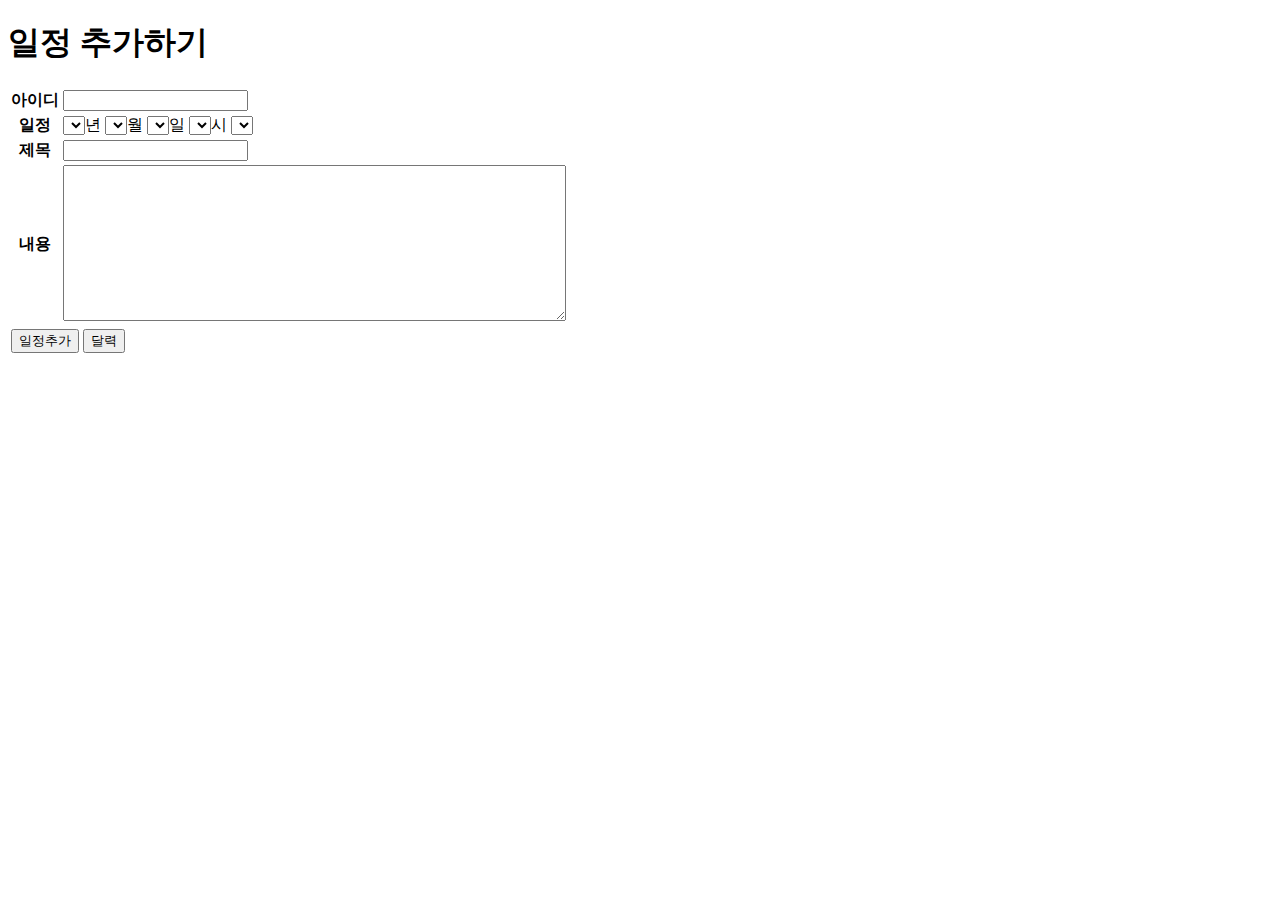
<file: scheduleboard_springboot2013/src/main/resources/templates/thymeleaf/calboard/addCalBoardForm.html>
<!DOCTYPE html>
<html xmlns:th="http://www.thymeleaf.org"
	  xmlns:layout="http://www.ultraq.net.nz/thymeleaf/layout"
	  layout:decorate="~{thymeleaf/layouts/layout}">
<head>
<meta charset="UTF-8">
<title>Insert title here</title>
</head>
<body>
<div layout:fragment="content">
<div id="container">
<h1>일정 추가하기</h1>
<form th:action="@{/schedule/addCalBoard}" method="post" th:object="${insertCalCommand}">
<!--<input type="hidden" name="id" value="${sessionScope.ldto.id}"/> -->
	<table class="table">
		<tr>
			<th>아이디</th>
<!--  		<td>${sessionScope.ldto.id}</td>  -->
			<td><input type="text" name="id" th:field="*{id}" />
				<span class="errorField" th:if="${#fields.hasErrors('id')}" th:errors="*{id}"></span>
			</td>
		</tr>
		<tr>
			<th>일정</th>
			<td>
				<select name="year" th:field="*{year}" >
					<th:block th:each="i:${#numbers.sequence(insertCalCommand.year-5,insertCalCommand.year+5)}">
						<th:block th:if="${insertCalCommand.year == i}" >
							<option th:value="${i}" th:text="${i}" selected="selected" ></option>						
						</th:block>
						<th:block th:unless="${insertCalCommand.year == i}" >
							<option th:value="${i}" th:text="${i}"></option>						
						</th:block>
					</th:block>
				</select>년
				<select name="month" th:field="*{month}" >
					<th:block th:each="i:${#numbers.sequence(1,12)}">
						<th:block th:if="${insertCalCommand.month == i}" >
							<option th:value="${i}" th:text="${i}" selected="selected" ></option>						
						</th:block>
						<th:block th:unless="${insertCalCommand.month == i}" >
							<option th:value="${i}" th:text="${i}"></option>						
						</th:block>
					</th:block>
				</select>월<span th:if="${#fields.hasErrors('month')}" th:errors="*{month}"></span>
				<select name="date" th:field="*{date}" >
					<th:block th:each="i:${#numbers.sequence(1,31)}">
						<th:block th:if="${insertCalCommand.date == i}" >
							<option th:value="${i}" th:text="${i}" selected="selected" ></option>						
						</th:block>
						<th:block th:unless="${insertCalCommand.date == i}" >
							<option th:value="${i}" th:text="${i}"></option>						
						</th:block>
					</th:block>
				</select>일
				<select name="hour" th:field="*{hour}" >
					<th:block th:each="i:${#numbers.sequence(0,23)}">
						<option th:value="${i}" th:text="${i}"></option>						
					</th:block>
				</select>시
				<select name="min" th:field="*{min}" >
					<th:block th:each="i:${#numbers.sequence(0,59)}">
						<option th:value="${i}" th:text="${i}"></option>						
					</th:block>
				</select>
			</td>
		</tr>
		<tr>
			<th>제목</th>
			<td><input type="text" name="title" th:field="*{title}" />
				<span class="errorField"  th:if="${#fields.hasErrors('title')}" th:errors="*{title}"></span>
			</td>
		</tr>
		<tr>
			<th>내용</th>
			<td><textarea rows="10" cols="60" name="content" th:field="*{content}" ></textarea>
			    <span class="errorField"  th:if="${#fields.hasErrors('content')}" th:errors="*{content}"></span> </td>
		</tr>
		<tr>
			<td colspan="2">
				<input type="submit" value="일정추가"/>
				<input type="button" value="달력"
				  th:onclick="|location.href='@{/schedule/calendar}'|"/>
			</td>
		</tr>
	</table>
</form>
</div>
</div>
</body>
</html>
</file>
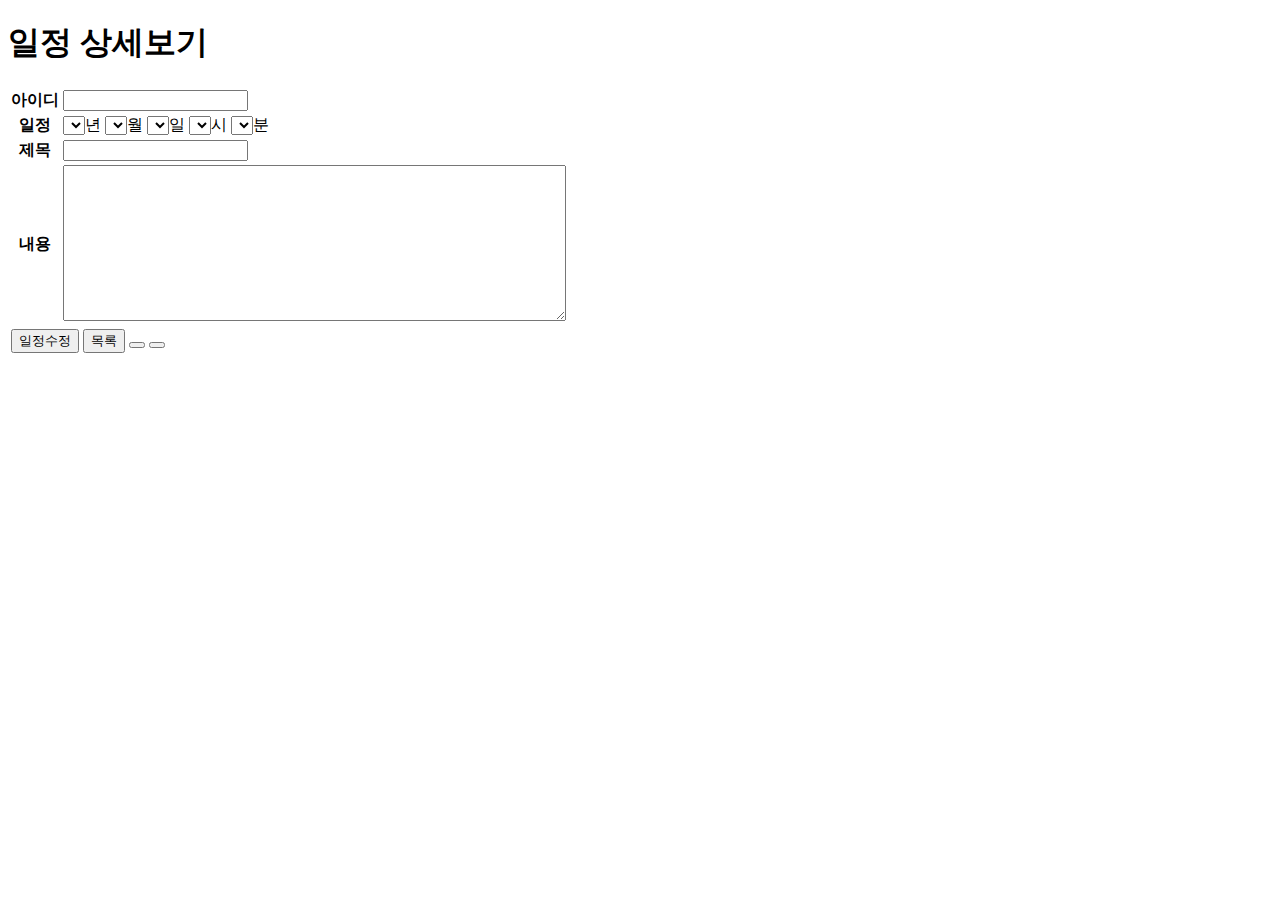
<file: scheduleboard_springboot2013/src/main/resources/templates/thymeleaf/calboard/calBoardDetail.html>
<!DOCTYPE html>
<html xmlns:th="http://www.thymeleaf.org"
	  xmlns:layout="http://www.ultraq.net.nz/thymeleaf/layout"
	  layout:decorate="~{thymeleaf/layouts/layout}">
<head>
<meta charset="UTF-8">
<title>Insert title here</title>
</head>
<body>
<div layout:fragment="content">
<div id="container">
<h1>일정 상세보기</h1>
<form th:action="@{/schedule/calBoardUpdate}" method="post" th:object="${updateCalCommand}">
<!--<input type="hidden" name="id" value="${sessionScope.ldto.id}"/> -->
	<input type="hidden" name="seq" th:field="*{seq}" />
	<table class="table">
		<tr>
			<th>아이디</th>
			<td>
				<input type="text" name="id" th:field="*{id}" readonly="readonly" />
			</td>
		</tr>
		<tr>
			<th>일정</th>
			<td>
				<select name="year" th:field="*{year}" >
					<th:block th:each="i:${#numbers.sequence(updateCalCommand.year-5,updateCalCommand.year+5)}">
						<th:block th:if="${updateCalCommand.year == i}" >
							<option th:value="${i}" th:text="${i}" selected="selected" ></option>						
						</th:block>
						<th:block th:unless="${updateCalCommand.year == i}" >
							<option th:value="${i}" th:text="${i}"></option>						
						</th:block>
					</th:block>
				</select>년
				<select name="month" th:field="*{month}" >
					<th:block th:each="i:${#numbers.sequence(1,12)}">
						<th:block th:if="${updateCalCommand.month == i}" >
							<option th:value="${i}" th:text="${i}" selected="selected" ></option>						
						</th:block>
						<th:block th:unless="${updateCalCommand.month == i}" >
							<option th:value="${i}" th:text="${i}"></option>						
						</th:block>
					</th:block>
				</select>월
				<select name="date" th:field="*{date}" >
					<th:block th:each="i:${#numbers.sequence(1,31)}">
						<th:block th:if="${updateCalCommand.date == i}" >
							<option th:value="${i}" th:text="${i}" selected="selected" ></option>						
						</th:block>
						<th:block th:unless="${updateCalCommand.date == i}" >
							<option th:value="${i}" th:text="${i}"></option>						
						</th:block>
					</th:block>
				</select>일
				<select name="hour" th:field="*{hour}" >
					<th:block th:each="i:${#numbers.sequence(0,23)}">
						<option th:value="${i}" th:text="${i}"></option>						
					</th:block>
				</select>시
				<select name="min" th:field="*{min}" >
					<th:block th:each="i:${#numbers.sequence(0,59)}">
						<option th:value="${i}" th:text="${i}"></option>						
					</th:block>
				</select>분
			</td>
		</tr>
		<tr>
			<th>제목</th>
			<td><input type="text" name="title" th:field="*{title}" />
				<span class="errorField"  th:if="${#fields.hasErrors('title')}" th:errors="*{title}"></span>
			</td>
		</tr>
		<tr>
			<th>내용</th>
			<td><textarea rows="10" cols="60" name="content" th:field="*{content}" ></textarea>
			    <span class="errorField"  th:if="${#fields.hasErrors('content')}" th:errors="*{content}"></span> </td>
		</tr>
		<tr>
			<td colspan="2">
				<input type="submit" value="일정수정"/>
				<input type="button" value="목록" th:onclick="|location.href='@{/schedule/calBoardList}'|" />
				<button type="button" title="일정삭제" th:onclick="|location.href='@{/schedule/calDel(seq=${updateCalCommand.seq})}'|">
					<span class="glyphicon glyphicon-trash"></span>
				</button> 
<!-- 				<input type="button" value="삭제" th:onclick="|location.href='@{/schedule/calDel(seq=${dto.seq})}'|"/> -->
				<button type="button" th:onclick="|location.href='@{/schedule/calendar}'|" title="달력보기">
					<span class="glyphicon glyphicon-calendar"></span>
				</button>
			</td>
		</tr>
	</table>
</form>
</div>
</div>
</body>
</html>
</file>
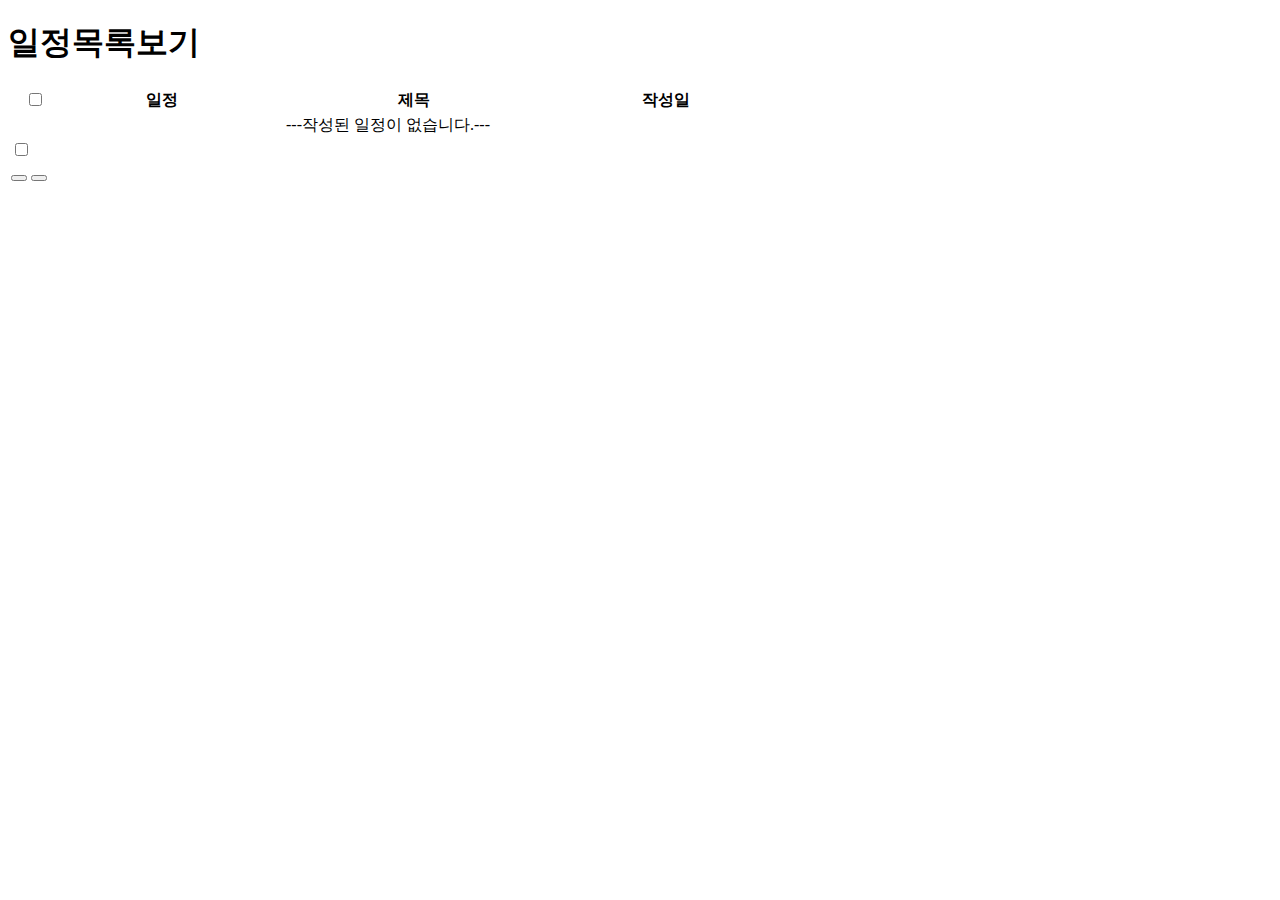
<file: scheduleboard_springboot2013/src/main/resources/templates/thymeleaf/calboard/calBoardList.html>
<!DOCTYPE html>
<html xmlns:th="http://www.thymeleaf.org"
	  xmlns:layout="http://www.ultraq.net.nz/thymeleaf/layout"
	  layout:decorate="~{thymeleaf/layouts/layout}">
<head>
<meta charset="UTF-8">
<title>Insert title here</title>
<script type="text/javascript">
function allSel(bool){
	var chks=document.getElementsByName("seq");// [seq,seq,seq,seq..]
	for (var i = 0; i < chks.length; i++) {
		chks[i].checked=bool;//각각의 체크박스에 체크여부를 true/false로 적용
	}
}

//체크박스에 체크여부를 확인: 하나이상 체크가 되어 있는지..
function isCheck(){
	
	if(confirm("정말 삭제 하시겠습니까?")){
// 		var count=0;
// 		var chks=document.getElementsByName("chk");// [chk,chk,chk,chk..]
// 		for (var i = 0; i < chks.length; i++) {
// 			if(chks[i].checked){
// 				count++;
// 			}
// 		}
// // 		javascript에서 submit취소하는 방법
// // 		docuemnt.getElementsByTagName("form")[0].submit();
// 		return count>0?true:false;
		return true;
	}
	
	return false;
}

</script>
</head>
<body>
<div layout:fragment="content">
	<div id="container">
		<h1>일정목록보기</h1>
		<form  th:action="@{/schedule/calMulDel}" method="post" th:object="${deleteCalCommand}" onsubmit="return isCheck()">
<!-- 		<input type="hidden" name="year" value="${empty list?'': fn:substring(list[0].mdate,0,4) }"/> -->
<!-- 		<input type="hidden" name="month" value="${empty list?'': fn:substring(list[0].mdate,4,6) }"/> -->
<!-- 		<input type="hidden" name="date" value="${empty list?'': fn:substring(list[0].mdate,6,8) }"/> -->
		<table class="table">
			<col width="50px">
			<col width="200px">
			<col width="300px">
			<col width="200px">
			<tr>
				<th><input type="checkbox" name="all" onclick="allSel(this.checked)"> </th>
				<th>일정</th>
				<th>제목</th>
				<th>작성일</th>
			</tr>
			<th:block th:if="${#lists.isEmpty(list)}">
				<tr><td colspan="4" style="text-align: center;">---작성된 일정이 없습니다.---</td></tr>
			</th:block>
			<th:block th:unless="${#lists.isEmpty(list)}">
				<tr th:each="dto : ${list}">
					<td><input type="checkbox" name="seq" th:field="*{seq}" th:value="${dto.seq}"></td>
					<td th:text="${@util.toDates(dto.mdate)}"></td>
					<td>
						<a th:href="@{/schedule/calBoardDetail(seq=${dto.seq})}" th:text="${dto.title}"></a>
					</td>
					<td th:text="${#dates.format(dto.regdate,'yyyy-MM-dd')}"></td>
				</tr>
			</th:block>
			<tr>
				<td colspan="4">
					<button type="submit" title="일정삭제">
						<span class="glyphicon glyphicon-trash"></span>
					</button> 
					<button type="button" th:onclick="|location.href='@{/schedule/calendar(year=${session.ymdMap.year},month=${session.ymdMap.month})}'|" title="달력보기">
						<span class="glyphicon glyphicon-calendar"></span>
					</button>  
					 <span class="errorField"  th:if="${#fields.hasErrors('seq')}" th:errors="*{seq}"></span>  
				</td>
			</tr>
		</table>
		</form>
	</div>
</div>
</body>
</html>
</file>
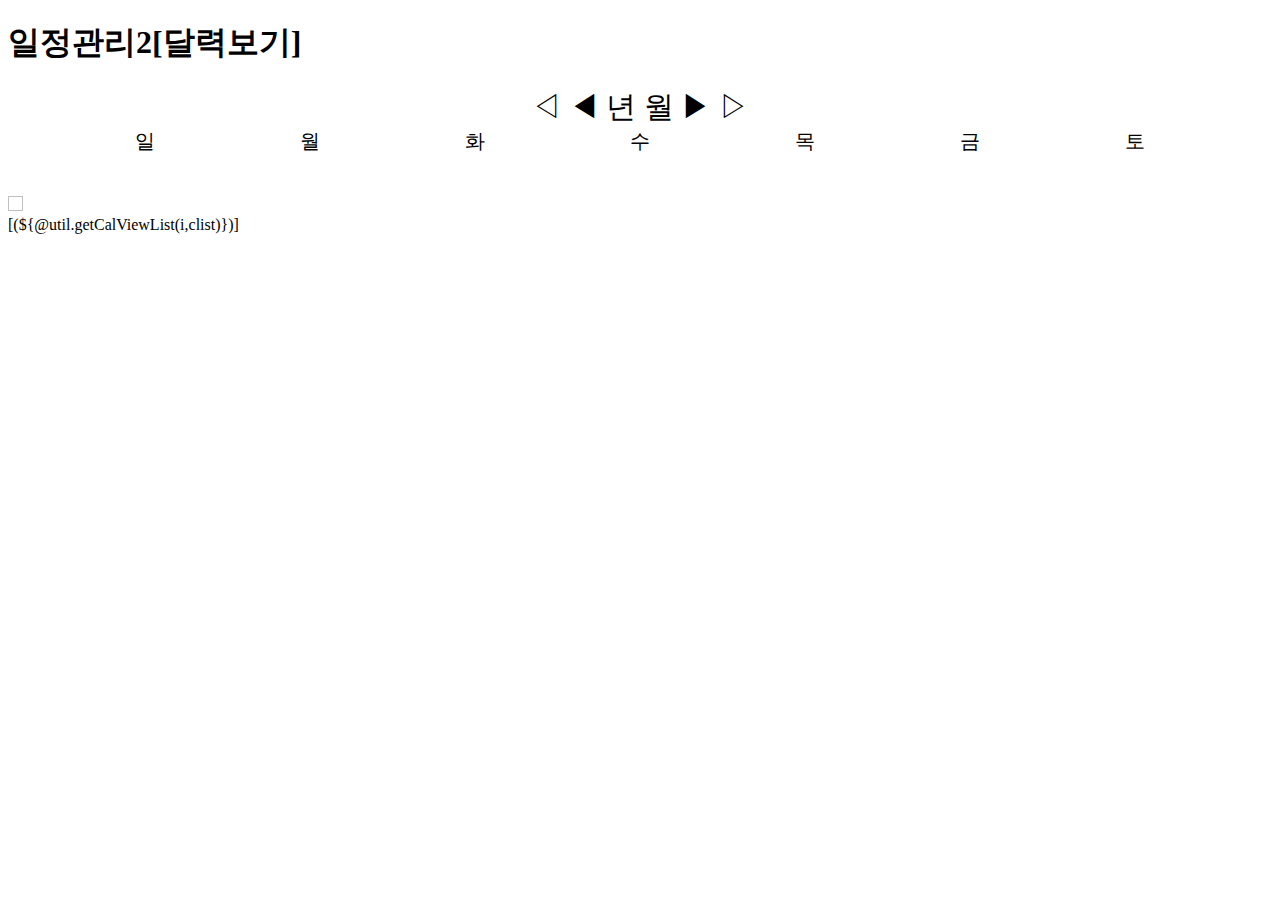
<file: scheduleboard_springboot2013/src/main/resources/templates/thymeleaf/calboard/calendar.html>
<!DOCTYPE html>
<html xmlns:th="http://www.thymeleaf.org"
	  xmlns:layout="http://www.ultraq.net.nz/thymeleaf/layout"
	  layout:decorate="~{thymeleaf/layouts/layout}">
<head>
<meta charset="UTF-8">
<title>Insert title here</title>
<style type="text/css">
	.cal {width:100%; }
	.cal #thead > div, .cal #tbody > div{display: inline-block;width:165px;}
	.cal #tbody > div{position: relative; height: 120px; 
					  border-top: 1px solid gray; vertical-align: top;}
	#thead{margin-bottom: 10px; padding-bottom: 10px;}
	.pen{width: 15px;height: 15px;}
	.cal #tbody > div > p{background-color: orange;}
	.d{font-size: 20px; font-weight: bold;}
	.cp{
		position: absolute;
		left:20px;
		top:-30px;
		width: 40px;
		height: 40px;
		border-radius: 20px 20px 20px 1px;
		background-color: pink;
		line-height: 40px;
		text-align: center;
		font-weight: bold;
	}
</style>
<script type="text/javascript">
	function isTwo(str){
		return str.length<2?"0"+str:str;
	}

	$(function(){    //--> jquery onload 실행
		$(".d").hover(function(){
			//controller쪽으로 전달할 파라미터 yyyyMMdd를 구하자
			var aDate=$(this);//현재 마우스가 올라간, 일을 나타내는 a태그
			var year=$(".y").text().trim();//년   <a>2023 </a>
			var month=$(".m").text().trim();//월
			var date=aDate.text().trim();//일
			var yyyyMMdd=year+isTwo(month)+isTwo(date);
// 			alert(yyyyMMdd);
			if(aDate.nextAll("p").length>0){
				$.ajax({
					method:"get", //전송방식
					url:"calCountAjax.do", //요청 url
					data:{"yyyyMMdd":yyyyMMdd}, //서버로 보낼 값
					dataType:"json",  //서버에서 받을 데이터의 타입
					async:false,   //ajax()메서드가 비동기로 실행하는것을 막음:false설정
					success:function(data){ //서버와 통신 성공했다면 기능을 실행하자
	// 					alert(data.count);// data["count"]이렇게도 쓰고...
						aDate.after("<div class='cp'>"+data.count+"</div>");						
					}
				});
			}
		},function(){
			$(".cp").remove();
		});
	
	})
</script>
</head>
<body>
<div layout:fragment="content">
	<div id="container">
	<h1>일정관리2[달력보기]</h1>
		<div class="cal">
			<div id="ctitle" style="text-align: center; font-size: 30px;">
				<a th:href="@{/schedule/calendar(year=${calMap.year-1},month=${calMap.month})}">◁</a>
				<a th:href="@{/schedule/calendar(year=${calMap.year},month=${calMap.month-1})}">◀</a>
				<span class="y" th:text="${calMap.year}"></span>
				<span>년</span>
				<span class="m" th:text="${calMap.month}"></span>
				<span>월</span>
				<a th:href="@{/schedule/calendar(year=${calMap.year},month=${calMap.month+1})}">▶</a>
				<a th:href="@{/schedule/calendar(year=${calMap.year+1},month=${calMap.month})}">▷</a>
			</div>
			<div id="thead" style="text-align: center;font-size: 20px;">
				<div>일</div><div>월</div><div>화</div><div>수</div><div>목</div><div>금</div><div>토</div>
			</div>	
			<div id="tbody">
				<th:block th:if="${calMap.dayOfWeek>1}">
					<div th:each="num: ${#numbers.sequence(1,calMap.dayOfWeek-1)}">&nbsp;</div>				
				</th:block>
				<th:block th:each="i:${#numbers.sequence(1,calMap.lastDay)}">
					<div>
						<a   class="d" th:style="'color:'+${@util.fontColor(calMap.dayOfWeek,i)}"
						   th:href="@{/schedule/calBoardList(year=${calMap.year},month=${calMap.month},date=${i})}" 
						   th:text="${i}" ></a>
						<a th:href="@{/schedule/addCalBoardForm(year=${calMap.year},month=${calMap.month},date=${i})}" >
							<img class="pen" th:src="@{/img/pen.png}"/>						
						</a>
						<br/>
						[(${@util.getCalViewList(i,clist)})]  
					</div>
					<th:block th:if="${(calMap.dayOfWeek-1+i)%7 == 0}">
					<br/>
					</th:block>
				</th:block>	
				<th:block th:if="${(calMap.dayOfWeek-1+calMap.lastDay)%7>0}">
					<div th:each="num:${#numbers.sequence(1,(7-(calMap.dayOfWeek-1+calMap.lastDay)%7)%7)}">&nbsp;</div>				
				</th:block>
			</div>
		</div>					
	</div>  
</div>
</body>
</html>
</file>
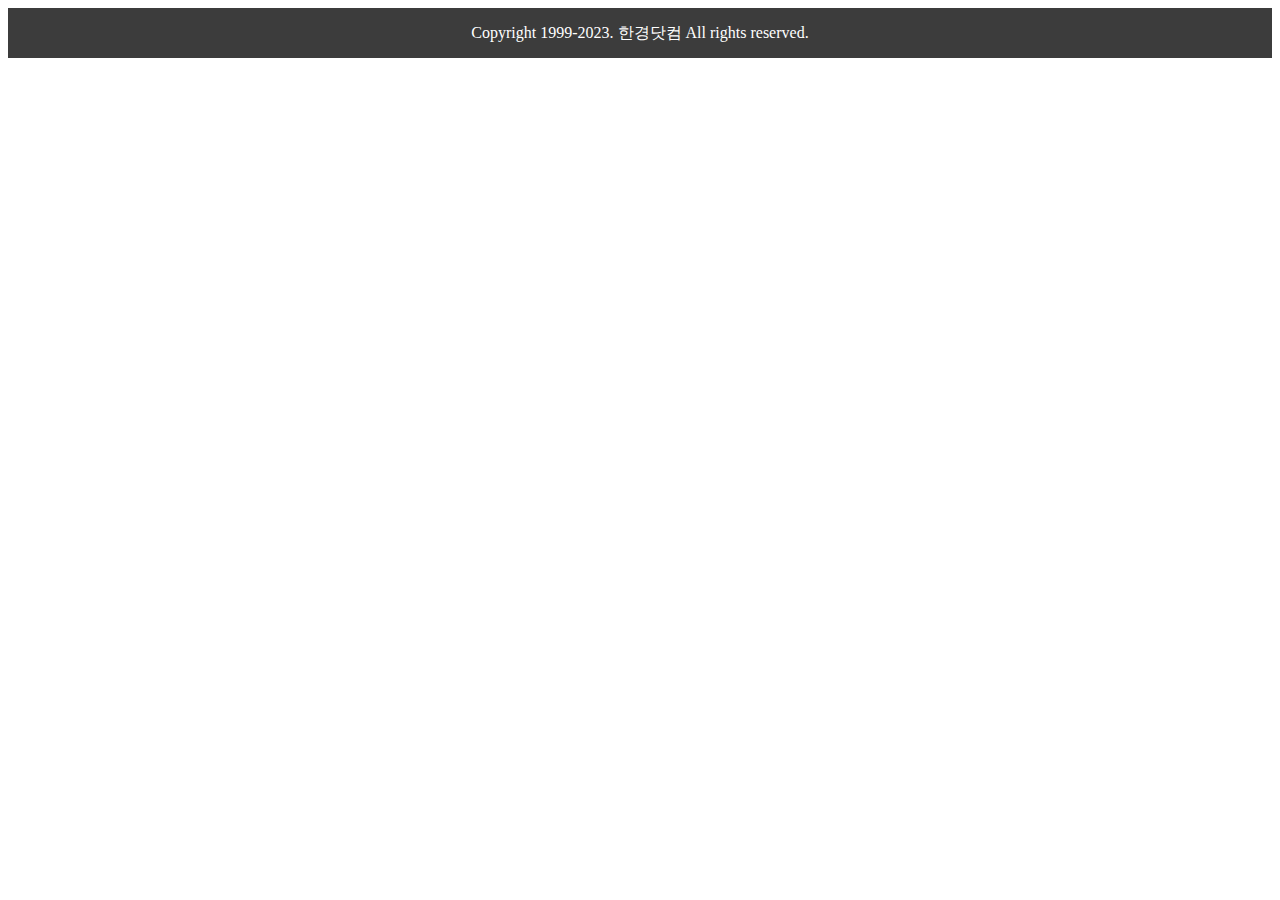
<file: scheduleboard_springboot2013/src/main/resources/templates/thymeleaf/fragments/footer.html>
<!DOCTYPE html>
<html xmlns:th="http://www.thymeleaf.org">
<head>
<meta charset="UTF-8">
<title>Insert title here</title>
</head>
<body>
<div th:fragment="footer">
	<div class="footer" style="text-align: center;color:white; line-height:50px; height:50px; background-color: #3c3c3c;">
	Copyright 1999-2023. 한경닷컴 All rights reserved.
	</div>
</div>
</body>
</html>
</file>
